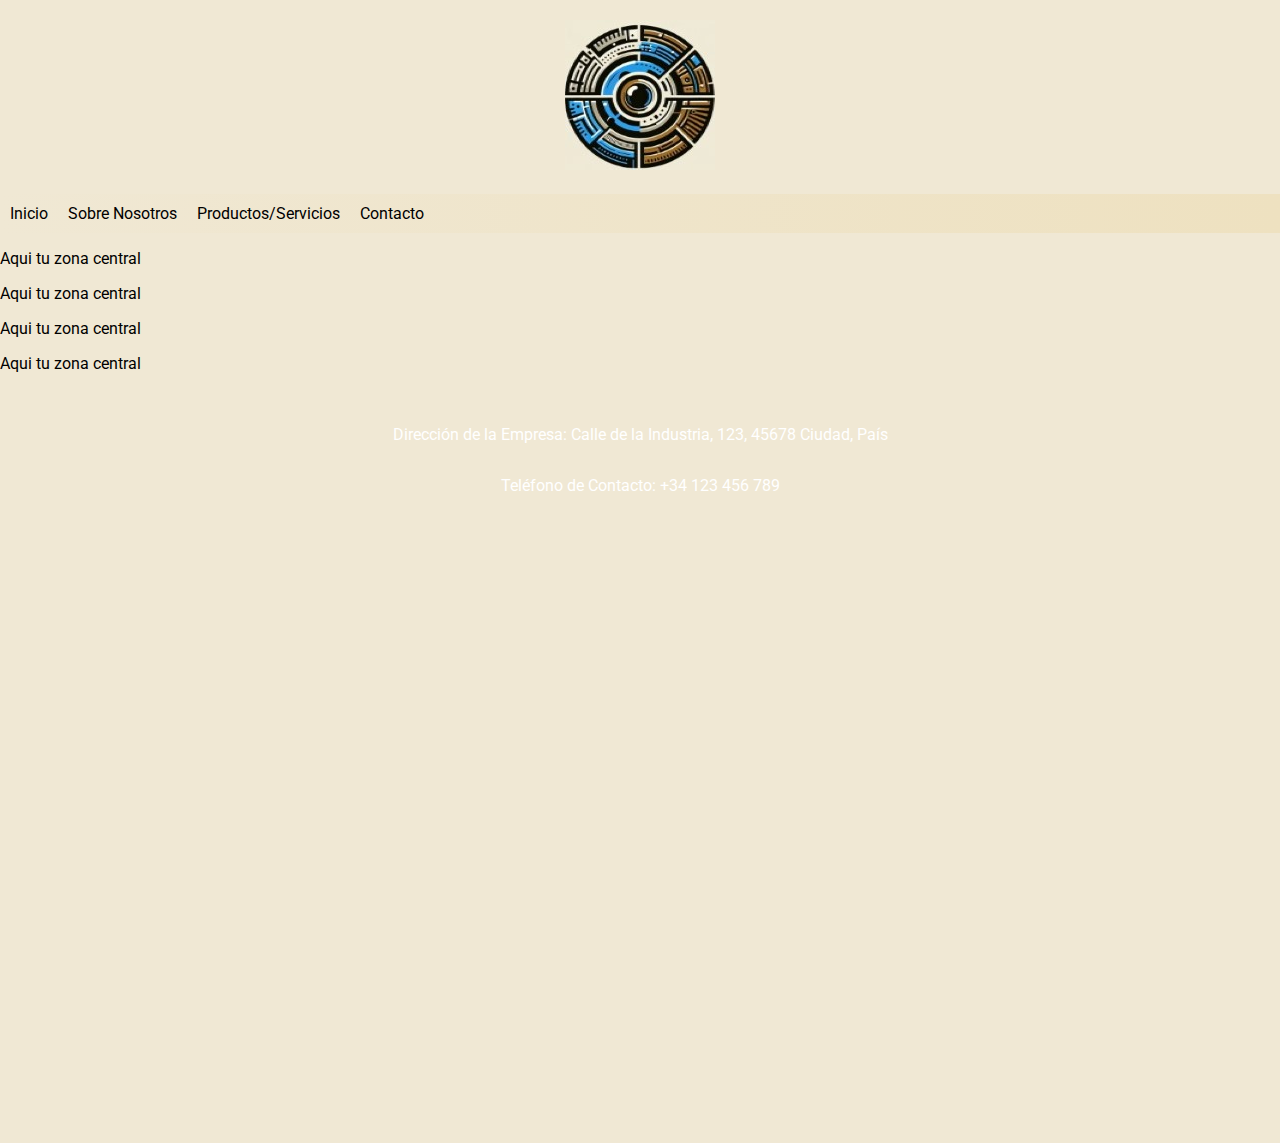
<file: index.html>
<!DOCTYPE html>
<html lang="es">

<head>
    <meta charset="UTF-8">
    <title>Catastor Industries</title>
    <link href="https://fonts.googleapis.com/css2?family=Roboto:wght@400;700&display=swap" rel="stylesheet">
    <link rel="stylesheet" href="css/estilos.css">
    <link rel="icon" type="image/x-icon" href="img/favicon.png">
</head>

<body>
    <header>
        <img src="img/logo.jpg" alt="Catastor Industries">
    </header>

    <nav class="navbar">
        <ul class="nav-links">
            <li><a href="index.html">Inicio</a></li>
            <li><a href="nosotros.html">Sobre Nosotros</a></li>
            <li><a href="productos.html">Productos/Servicios</a></li>
            <li><a href="contacto.html">Contacto</a></li>
        </ul>
    </nav>
    

    <div class="central">
        
        <p> Aqui tu zona central</p>

        <p> Aqui tu zona central</p>

        <p> Aqui tu zona central</p>

        <p> Aqui tu zona central</p>

    </div>



    <footer class="site-footer">
        <div class="container">
            <p>Dirección de la Empresa: Calle de la Industria, 123, 45678 Ciudad, País</p>
            <p>Teléfono de Contacto: +34 123 456 789</p>
        </div>

        <iframe src="https://www.google.com/maps/embed?pb=!1m14!1m12!1m3!1d2460.5521952713684!2d-2.6534709491292854!3d42.82837091866032!2m3!1f0!2f0!3f0!3m2!1i1024!2i768!4f13.1!5e0!3m2!1ses!2ses!4v1709144225696!5m2!1ses!2ses" width="200" height="200" style="border:0;" allowfullscreen="" loading="lazy" referrerpolicy="no-referrer-when-downgrade"></iframe>
    
        <iframe src="https://www.google.com/maps/embed?pb=!1m14!1m12!1m3!1d11703.84345732142!2d-2.730407521484375!3d42.83144049002916!2m3!1f0!2f0!3f0!3m2!1i1024!2i768!4f13.1!5e0!3m2!1ses!2ses!4v1709889328029!5m2!1ses!2ses" width="400" height="300" style="border:0;" allowfullscreen="" loading="lazy" referrerpolicy="no-referrer-when-downgrade"></iframe>
   
        <iframe src="https://www.google.com/maps/embed?pb=!1m18!1m12!1m3!1d1549.3870620189152!2d-2.7035247532394493!3d42.85483117744396!2m3!1f0!2f0!3f0!3m2!1i1024!2i768!4f13.1!3m3!1m2!1s0xd4fc18b65ea2a85%3A0xb5337483ff5c0f79!2sAli-Gobeo%2C%2001010%20Vitoria-Gasteiz%2C%20%C3%81lava!5e0!3m2!1ses!2ses!4v1710158212951!5m2!1ses!2ses" width="300" height="200" style="border:0;" allowfullscreen="" loading="lazy" referrerpolicy="no-referrer-when-downgrade"></iframe>
    </footer>

</body>

</html>
</file>
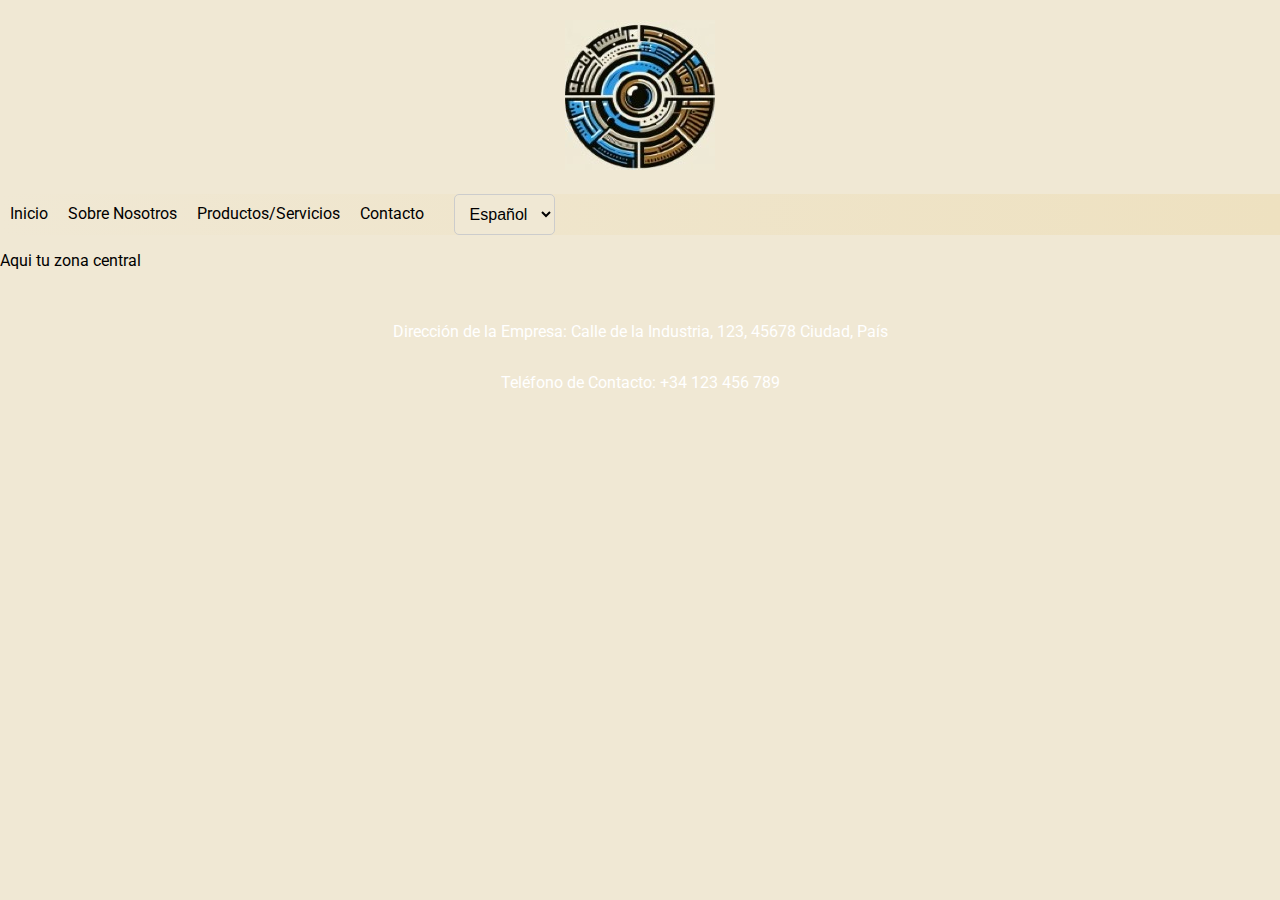
<file: nosotros.html>
<!DOCTYPE html>
<html lang="es">

<head>
    <meta charset="UTF-8">
    <title>Catastor Industries</title>
    <link href="https://fonts.googleapis.com/css2?family=Roboto:wght@400;700&display=swap" rel="stylesheet">
    <link rel="stylesheet" href="css/estilos.css">
    <link rel="icon" type="image/x-icon" href="img/favicon.png">
</head>

<body>
    <header>
        <img src="img/logo.jpg" alt="Catastor Industries">
    </header>

    <nav class="navbar">
        <ul class="nav-links">
            <li><a href="index.html">Inicio</a></li>
            <li><a href="es/nosotros.html">Sobre Nosotros</a></li>
            <li><a href="productos.html">Productos/Servicios</a></li>
            <li><a href="contacto.html">Contacto</a></li>
            <li class="language-switch">
                <select class="language-switch" onchange="location = this.value;">
                    <option value="index.html">Español</option>
                    <option value="index_eus.html">Euskera</option>
                    <option value="index_eng.html">English</option>
                </select>
            </li>
        </ul>
    </nav>
    

    <div class="central">
        <p> Aqui tu zona central</p>
    </div>

    <footer class="site-footer">
        <div class="container">
            <p>Dirección de la Empresa: Calle de la Industria, 123, 45678 Ciudad, País</p>
            <p>Teléfono de Contacto: +34 123 456 789</p>
        </div>

        <iframe
            src="https://www.google.com/maps/embed?pb=!1m18!1m12!1m3!1d7162.192272553014!2d-2.739777126752974!3d42.83897431412639!2m3!1f0!2f0!3f0!3m2!1i1024!2i768!4f13.1!3m3!1m2!1s0xd4fc1d2cf84698d%3A0xd0f6db8f41544775!2sC.%20Jundiz%2C%2001015%2C%20%C3%81lava!5e0!3m2!1ses!2ses!4v1708076085082!5m2!1ses!2ses"
            width="600" height="450" style="border:0;" allowfullscreen="" loading="lazy"
            referrerpolicy="no-referrer-when-downgrade">
        </iframe>
    </footer>

</body>

</html>
</file>
<file: css/estilos.css>
/* estilos.css */

body {
    background-color: #F0E8d4;
    margin: 0; /* Elimina los márgenes predeterminados */
    padding: 0; /* Elimina el relleno predeterminado */
    font-family: 'Roboto', sans-serif; /* Establece la fuente predeterminada */
}

/* dfsdjfhsd kjfhsdkfhsdkjfh*/

header {
    text-align: center;
    padding: 20px;
}

img {
    max-width: 100%;
    height: auto;
}

/* Estilos básicos */
.navbar {
    background: linear-gradient(to right, #F0E8d4, #eee1c0); /* Degradado de izquierda a derecha */
}

.nav-links {
    list-style-type: none;
    margin: 0;
    padding: 0;
}

.nav-links li {
    float: left;
}

.nav-links li a, .navbar select {
    padding: 10px;
    font-size: 16px; /* Ajusta esto según el tamaño de fuente deseado para el menú */
    vertical-align: middle;
    display: block;
    color: black;
    text-align: center;
    text-decoration: none;
}

.nav-links li a:hover {
    background-color: rgba(89, 99, 194, 0.2); /* Efecto hover mejorado */
    color: black;
}

/* Responsividad */
@media screen and (max-width: 600px) {
    .nav-links li {
        float: none;
    }
}

.navbar select {
    background-color: #F0E8d4; /* Coincide con el color de fondo del menú */
    color: black; /* Coincide con el color del texto del menú */
    border: 1px solid #ccc; /* Borde sutil para el selector */
    border-radius: 5px; /* Bordes redondeados para coincidir con el estilo general */
    margin-left: 20px; /* Espacio entre el selector y el último enlace del menú */
    cursor: pointer; /* Indica que el selector es interactivo */
}

@media screen and (max-width: 600px) {
    .navbar select {
        width: 100%; /* Asegura que el selector ocupe el ancho disponible */
    }
    .nav-links li, .language-switch {
        float: none; /* Disposición vertical en móviles */
        text-align: center; /* Centrado de texto en móviles */
    }
}

/* Zona del CSS del footer */

.site-footer {
    background-color: #F0E8d4; /* Color de fondo */
    color: white; /* Color de texto */
    text-align: center; /* Alineación del texto */
    padding: 20px 0; /* Espaciado interno */
    font-size: 16px; /* Tamaño del texto */
}

.site-footer .container {
    display: flex;
    flex-direction: column;
    align-items: center;
    text-align: center;
}

/* Si deseas que el footer se mantenga en la parte inferior de la página, incluso con poco contenido: */
html, body {
    height: 100%;
    margin: 0;
}

body {
    display: flex;
    flex-direction: column;
}

body > .container {
    flex: 1;
}

.site-footer iframe {
    width: 60%;
    height: 200px; /* Ajusta esto según necesites */
    border: 0;
}

@media (max-width: 768px) {
    .site-footer .container {
        padding: 20px;
    }

    .site-footer iframe {
        height: 150px; /* Más pequeño en dispositivos móviles */
    }
}
</file>
